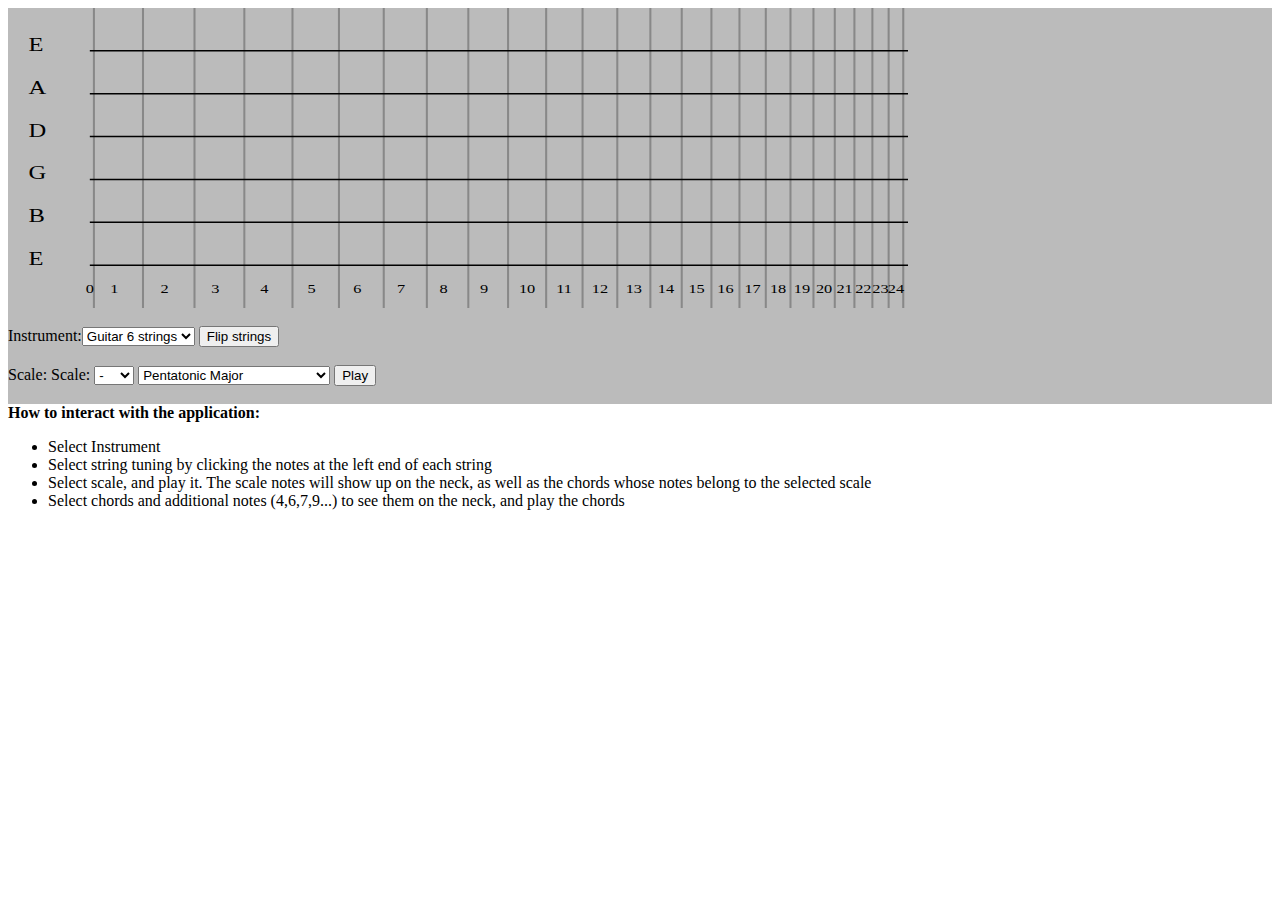
<file: index.html>
<html>
    <head>
        <link rel="stylesheet" type="text/css" href="styles/gn.css">
        <script src="scripts/gnmini.js"></script>
    </head>
    <body onload="gnInit()">
        <div id="guitarNeckAppContainer">        
        <div id="guitarNeckContainer">
            <svg version="1.1"
        baseProfile="full"
        width="900" height="300"
        viewBox="0 0 220 100"
        preserveAspectRatio="none"
        xmlns="http://www.w3.org/2000/svg" id="guitarNeck">

    <rect width="100%" height="100%" fill="red" />

            </svg>
        </div>
        <BR>
        Instrument:<select name="instrumentSelect" id="instrumentSelect" onchange="GN.changeInstrument()" onmouseout="GN.changeInstrument()">
                <option value="0">Guitar 6 strings</option>
                <option value="1">Guitar 7 strings</option>                
                <option value="2">Bass 4 strings</option>
                <option value="3">Bass 5 strings</option>
                <option value="4">Banjo</option>                   
                <option value="5">Ukulele</option>                                   
            </select> <button onclick="GN.flipStrings()">Flip strings</button><BR><BR>
        Scale:<select name="noteSelect" id="noteSelect" onchange="GN.changeStringTuning()" onmouseout="GN.changeStringTuning()">
            <option value="0">C</option>
            <option value="1">C#</option>
            <option value="2">D</option>
            <option value="3">D#</option>
            <option value="4">E</option>
            <option value="5">F</option>
            <option value="6">F#</option>
            <option value="7">G</option>
            <option value="8">G#</option>
            <option value="9">A</option>
            <option value="10">A#</option>
            <option value="11">B</option>                                                            
        </select>
        Scale: <select name="scaleSelectBase" id="scaleSelectBase" onchange="GN.changeScale()">
            <option value="-1">-</option>            
            <option value="0">C</option>
            <option value="1">C#</option>
            <option value="2">D</option>
            <option value="3">D#</option>
            <option value="4">E</option>
            <option value="5">F</option>
            <option value="6">F#</option>
            <option value="7">G</option>
            <option value="8">G#</option>
            <option value="9">A</option>
            <option value="10">A#</option>
            <option value="11">B</option>                                                            
        </select>
        <select name="scaleSelect" id="scaleSelect" onchange="GN.changeScale()"> 
            <option value="0">Pentatonic Major</option>            
            <option value="1">Pentatonic Minor</option>
            <option value="2">Ionian (Major)</option>
            <option value="3">Dorian</option>
            <option value="4">Phrygian</option>
            <option value="5">Lydian</option>
            <option value="6">Mixolydian</option>
            <option value="7">Aeolian (Natural Minor)</option>
            <option value="8">Aeolian #7 (Harmonic Minor)</option>            
            <option value="9">Locrian</option>
        </select> <button onclick="GN.playScale();">Play</button><BR><BR>
        <div id="scaleChordsDiv"></div>
        </div>
        <div>
        <B>How to interact with the application:</B><BR>
            <ul>
                <li>Select Instrument</li>
                <li>Select string tuning by clicking the notes at the left end of each string</li>
                <li>Select scale, and play it. The scale notes will show up on the neck, as well as the chords whose notes belong to the selected scale</li>
                <li>Select chords and additional notes (4,6,7,9...) to see them on the neck, and play the chords</li>
            </ul>
        </div>
    </body>
</html>
</file>
<file: styles/gn.css>
#stringTuning0{
cursor: pointer;
}
#stringTuning1{
cursor: pointer;
}
#stringTuning2{
cursor: pointer;
}
#stringTuning3{
cursor: pointer;
}
#stringTuning4{
cursor: pointer;
}
#stringTuning5{
cursor: pointer;
}
#stringTuning6{
cursor: pointer;
}

#noteSelect{
    position: absolute;
    left:0px;
    top:0px;
    display:none;
}

.strikethrough {
    position: relative;
  }
  .strikethrough:before {
    position: absolute;
    content: "";
    left: 0;
    top: 50%;
    right: 0;
    border-top: 1px solid;
    border-color: inherit;
  
    -webkit-transform:rotate(-45deg);
    -moz-transform:rotate(-45deg);
    -ms-transform:rotate(-45deg);
    -o-transform:rotate(-45deg);
    transform:rotate(-45deg);
  }

  .GNpointer {
    cursor: pointer;
  }
</file>
